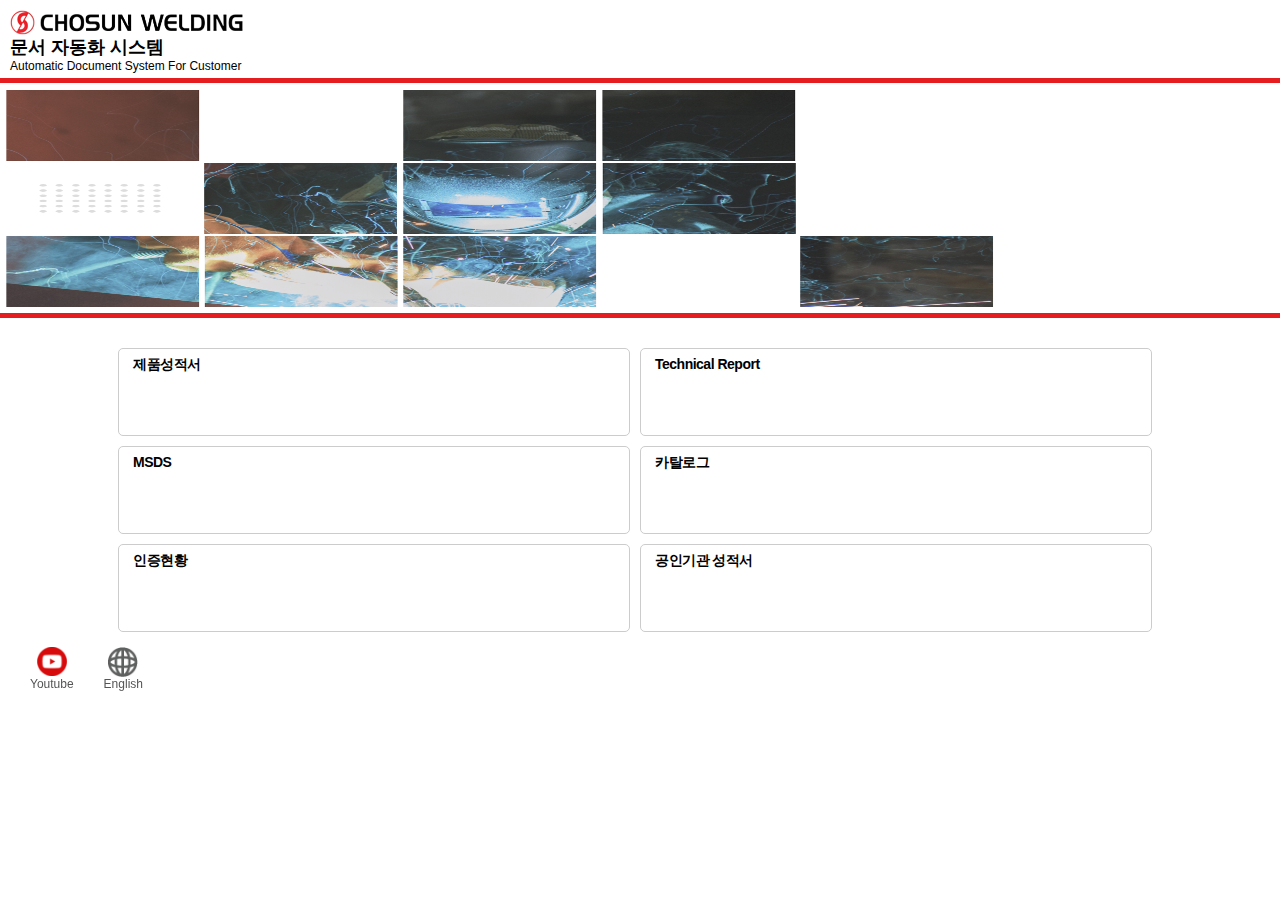
<file: index.html>
<!DOCTYPE html>
<html lang="ko">

<head>
  <meta charset="UTF-8">
  <meta name="viewport" content="width=device-width, initial-scale=1.0">
  <link rel="stylesheet" href="style.css">
  <!-- 아이콘(폰트어썸) CDN -->
  <link rel="stylesheet" href="https://cdnjs.cloudflare.com/ajax/libs/font-awesome/6.4.2/css/all.min.css"
    integrity="sha512-z3gLpd7yknf1YoNbCzqRKc4qyor8gaKU1qmn+CShxbuBusANI9QpRohGBreCFkKxLhei6S9CQXFEbbKuqLg0DA=="
    crossorigin="anonymous" referrerpolicy="no-referrer" />
  <title>|| 조선선재 ADC 시스템 ||</title>
  <script defer src="./main.js"></script>
</head>

<body>
  <div class="container">
    <div class="headerContainer">
      <div class="pageHeader"><img class="logo" src="./image/logo.png" alt="">
        <span>문서 자동화 시스템</span>
        <h1>Automatic Document System For Customer</h1>
      </div>
    </div>
    <ul id="panels" class="panels">
      <li><img class="mainBg" src="./image/main_bg1.png" alt=""></li>
      <li><img class="mainBg" src="./image/main_bg2.png" alt=""></li>
      <li><img class="mainBg" src="./image/main_bg3.png" alt=""></li>
      <li><img class="mainBg" src="./image/main_bg4.png" alt=""></li>
    </ul>
    <div class="menuContainer">
      <div class="menuSection">
        <a href="prodTestRept.html" id="productCert">
          <span>제품성적서</span>
          <i class="fa-solid fa-file-signature"></i>
        </a>
        <a href="technicalReport.html" id="techRep">
          <span>Technical Report</span>
          <i class="fa-solid fa-clipboard"></i>
        </a>

        <a href="technicalReport.html" id="msds">
          <span>MSDS</span>
          <i class="fa-solid fa-triangle-exclamation"></i>
        </a>
        <a href="technicalReport.html" id="catalog">
          <span>카탈로그</span>
          <i class="fa-brands fa-readme"></i>
        </a>
        <a href="certifiStatus.html" id="cert">
          <span>인증현황</span>
          <i class="fa-solid fa-file-circle-check"></i>
        </a>
        <a href="technicalReport.html" class="qualOff">
          <span>공인기관 성적서</span>
          <i class="fa-solid fa-file-invoice"></i>
        </a>
      </div>
      <div class="icons">
        <a class="youtube" href="https://youtube.com/@chosunwelding6424?si=YN8_MplIK7B6LIyU">
          <img class="youtubeIcon" src="./image/youtubeicon.png" alt="">
          <span>Youtube</span>
        </a>
        <a class="languege" href="#">
          <img class="langIcon" src="./image/lang_icon.png" alt="">
          <span>English</span>
        </a>
      </div>
    </div>
  </div>
  </div>
</body>

</html>
</file>
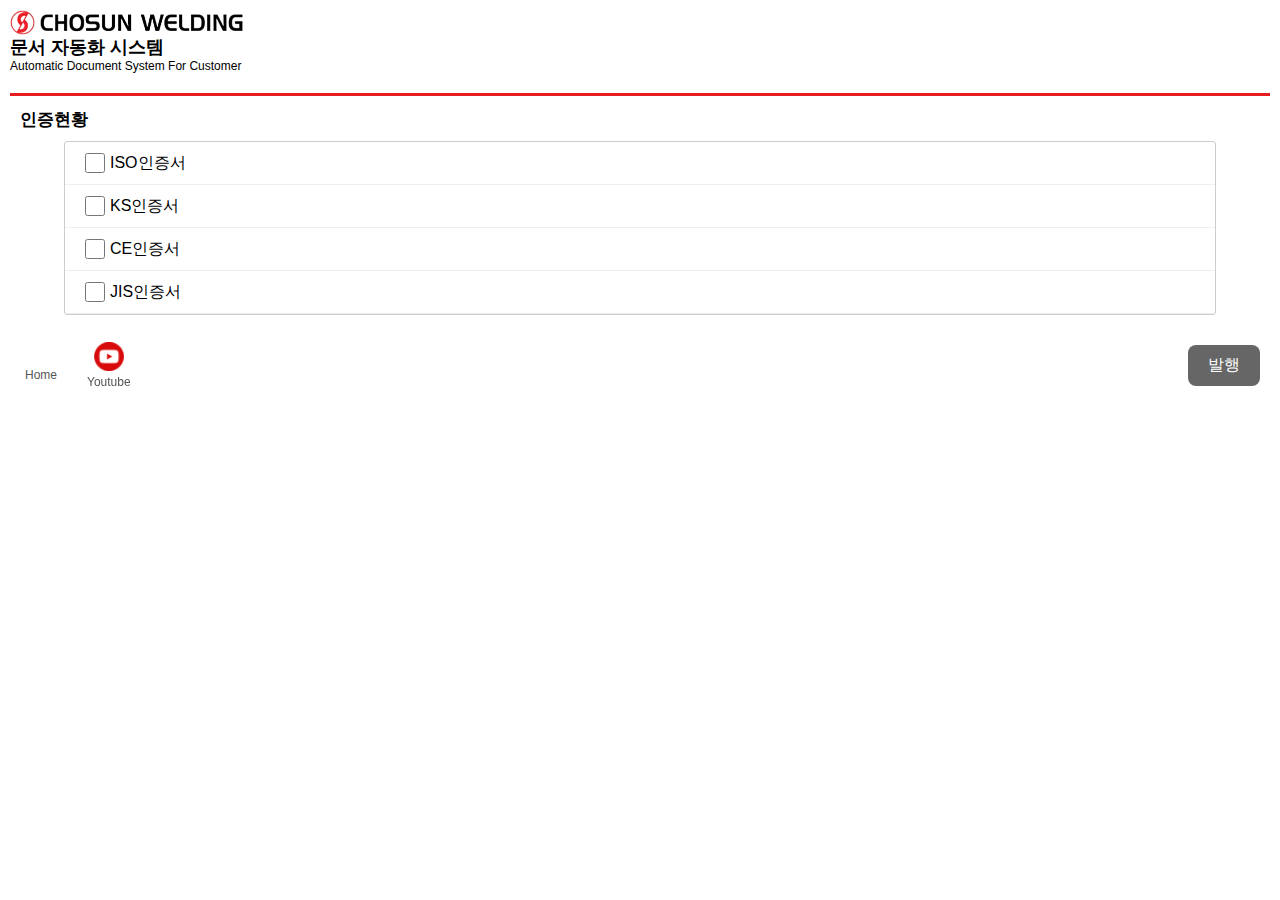
<file: certficationStatus.html>
<!DOCTYPE html>
<html lang="en">

<head>
  <meta charset="UTF-8">
  <meta name="viewport" content="width=device-width, initial-scale=1.0">
  <title>인증현황</title>
  <link rel="stylesheet" href="style.css">
  <link rel="stylesheet" href="https://cdnjs.cloudflare.com/ajax/libs/font-awesome/6.4.2/css/all.min.css"
    integrity="sha512-z3gLpd7yknf1YoNbCzqRKc4qyor8gaKU1qmn+CShxbuBusANI9QpRohGBreCFkKxLhei6S9CQXFEbbKuqLg0DA=="
    crossorigin="anonymous" referrerpolicy="no-referrer" />
</head>

<body>
  <div class="container">
    <div class="pageHeader"><img class="logo" src="./image/logo.png" alt="">
      <span>문서 자동화 시스템</span>
      <h1>Automatic Document System For Customer</h1>
    </div>
    <div class="bodyContainer">
      <h2 class="pageTitle">인증현황</h2>
      <div class="downloadList">
        <div>
          <label for=""></label>
          <input type="checkbox" name="" id=""> ISO인증서
        </div>
        <div class="ksCertification">
          <label for=""></label>
          <input type="checkbox" name="" id=""> KS인증서
        </div>
        <div class="thickType">
          <label for="">선경</label>
          <input type="text" name="" id="" placeholder="선경입력" required>
        </div>
        <div>
          <label for=""></label>
          <input type="checkbox" name="" id=""> CE인증서
        </div>
        <div>
          <label for=""></label>
          <input type="checkbox" name="" id=""> JIS인증서
        </div>
      </div>
      <!-- 발행버튼 눌렀을 때 팝업 Sheet -->
      <div class="downloadSheet" id="downloadSheet">
        <div class="popBtns">
          <button class="editBtn">수정하기</button>
          <button class="popDownBtn">발행하기</button>
        </div>
        <ul class="sheetContent">
          <li>
            <input type="radio" name="publish" id="sendEmail">
            <label for="sendEmail"></label>
            <i class="fa-solid fa-envelope"></i>이메일전송
            <input type="text" placeholder="여기에 메일주소입력" required style="padding-left: 10px;">
          </li>
          <li>
            <input type="radio" name="publish" id="downFile">
            <label for="downFile"></label>
            <i class="fa-solid fa-file-arrow-down"></i>이 기기에 파일 저장
          </li>
        </ul>
      </div>
    </div>
    <div class="btns">
      <div class="icons">
        <a href="index.html" class="home">
          <i class="fa-solid fa-house"></i>
          <span>Home</span>
        </a>
        <a href="#" class="youtube">
          <img class="youtubeIcon" src="./image/youtubeicon.png" alt=""><span>Youtube</span>
        </a>
      </div>
      <button class="homeDownBtn" id="homeDownBtn">발행</button>
    </div>
  </div>
</body>
<script>
  const homeDownBtn = document.getElementById('homeDownBtn');
  const bottomSheet = document.getElementById('downloadSheet');
  const editBtn = document.querySelector('.editBtn');
  const ksCertification = document.querySelector('.ksCertification input[type="checkbox"]');
  const thickType = document.querySelector('.thickType');

  homeDownBtn.addEventListener('click', () => {
    bottomSheet.classList.toggle('active');
    document.body.style.pointerEvents = "none";
    bottomSheet.style.pointerEvents = "auto";
  });

  editBtn.addEventListener('click', () => {
    bottomSheet.classList.remove('active');
    document.body.style.pointerEvents = "auto";
  });

  ksCertification.addEventListener("change", () => {
    thickType.classList.toggle("active", ksCertification.checked);
  });
</script>

</html>
</file>
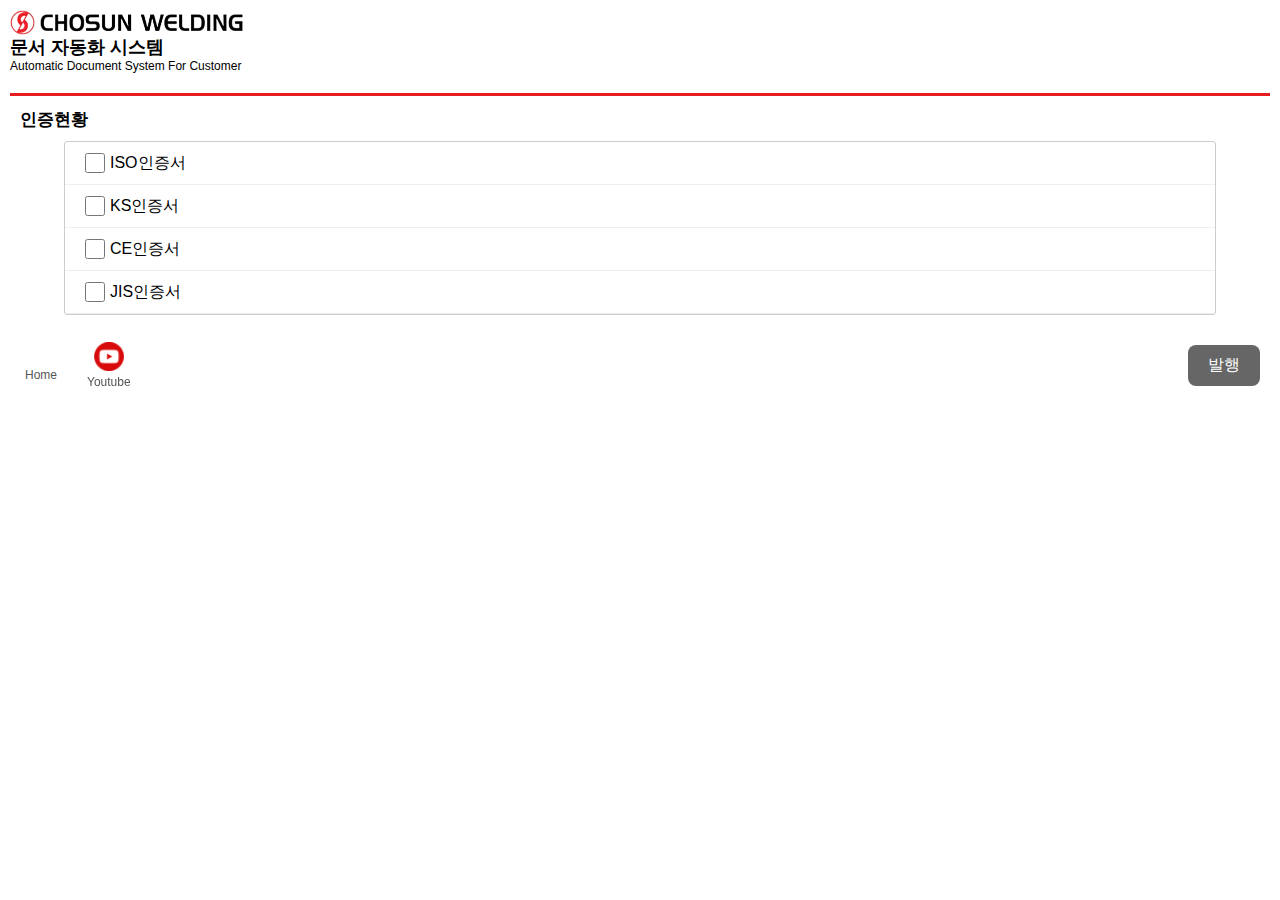
<file: certifiStatus.html>
<!DOCTYPE html>
<html lang="ko">

<head>
  <meta charset="UTF-8">
  <meta name="viewport" content="width=device-width, initial-scale=1.0">
  <title>인증현황</title>
  <link rel="stylesheet" href="style.css">
  <!-- 아이콘(폰트어썸) CDN -->
  <link rel="stylesheet" href="https://cdnjs.cloudflare.com/ajax/libs/font-awesome/6.4.2/css/all.min.css"
    integrity="sha512-z3gLpd7yknf1YoNbCzqRKc4qyor8gaKU1qmn+CShxbuBusANI9QpRohGBreCFkKxLhei6S9CQXFEbbKuqLg0DA=="
    crossorigin="anonymous" referrerpolicy="no-referrer" />
  <script defer src="./main.js"></script>
</head>

<body>
  <div class="container">
    <div class="pageHeader"><img class="logo" src="./image/logo.png" alt="">
      <span>문서 자동화 시스템</span>
      <h1>Automatic Document System For Customer</h1>
    </div>
    <div class="bodyContainer">
      <h2 class="pageTitle">인증현황</h2>
      <div class="downloadList">
        <div>
          <label for=""></label>
          <input type="checkbox" name="" id=""> ISO인증서
        </div>
        <div class="ksCertification">
          <label for=""></label>
          <input type="checkbox" name="" id=""> KS인증서
        </div>
        <div class="thickType">
          <label for="">선경 :</label>
          <input type="text" name="" id="" placeholder="입력" required>
        </div>
        <div>
          <label for=""></label>
          <input type="checkbox" name="" id=""> CE인증서
        </div>
        <div>
          <label for=""></label>
          <input type="checkbox" name="" id=""> JIS인증서
        </div>
      </div>
      <!-- 발행버튼 눌렀을 때 팝업 Sheet -->
      <div class="downloadSheet" id="downloadSheet">
        <div class="popBtns">
          <button class="editBtn">수정하기</button>
          <button class="popDownBtn">발행하기</button>
        </div>
        <ul class="sheetContent">
          <li>
            <input type="radio" name="publish" id="sendEmail">
            <label for="sendEmail"></label>
            <i class="fa-solid fa-envelope"></i>이메일전송
            <input type="text" placeholder="여기에 메일주소입력" required style="padding-left: 10px;">
          </li>
          <li>
            <input type="radio" name="publish" id="downFile">
            <label for="downFile"></label>
            <i class="fa-solid fa-file-arrow-down"></i>이 기기에 파일 저장
          </li>
        </ul>
      </div>
    </div>
    <!-- 화면 하단 버튼 -->
    <div class="btns">
      <div class="icons">
        <a href="index.html" class="home">
          <i class="fa-solid fa-house"></i>
          <span>Home</span>
        </a>
        <a href="https://youtube.com/@chosunwelding6424?si=YN8_MplIK7B6LIyU" class="youtube">
          <img class="youtubeIcon" src="./image/youtubeicon.png" alt=""><span>Youtube</span>
        </a>
      </div>
      <button class="homeDownBtn" id="homeDownBtn">발행</button>
    </div>
  </div>
</body>

</html>
</file>
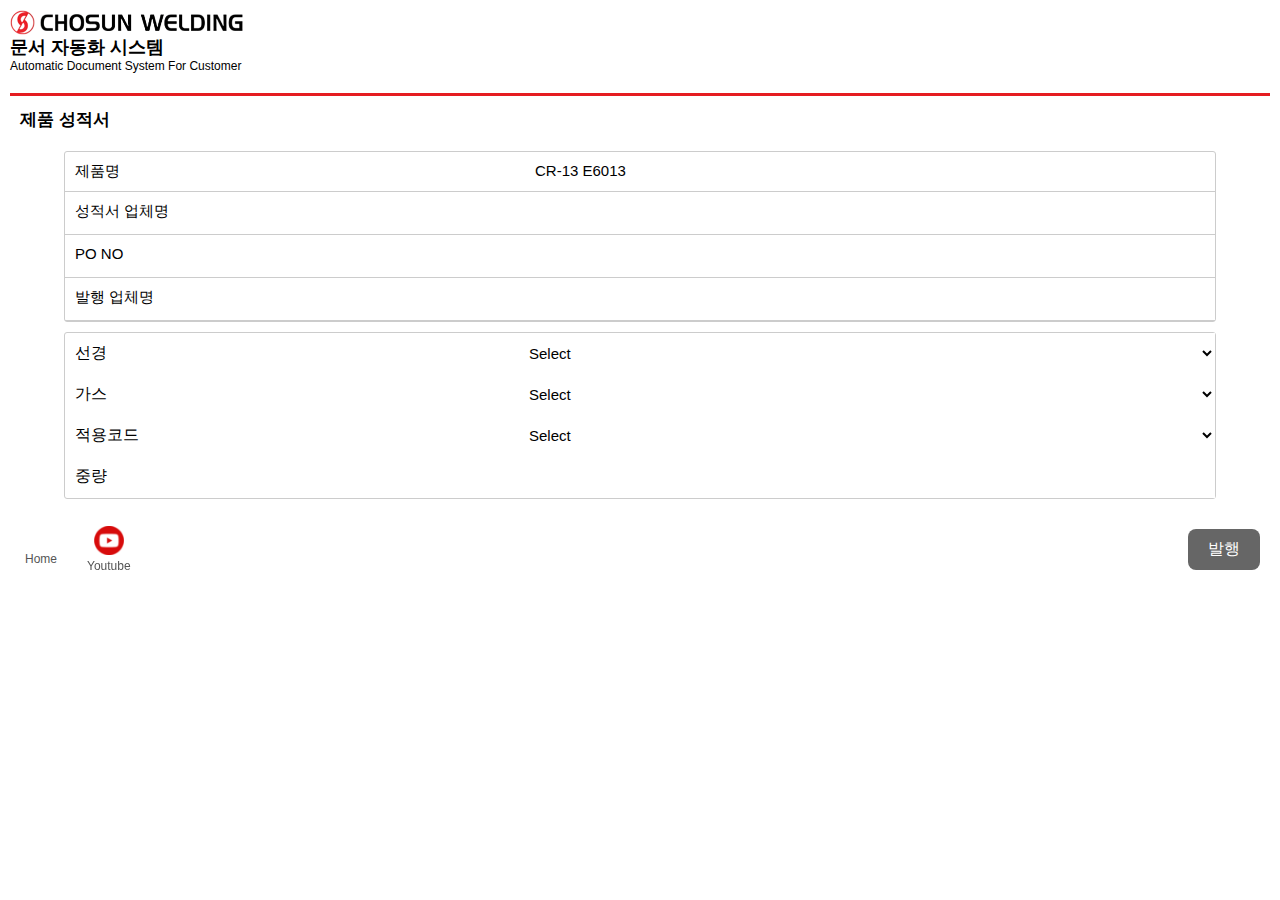
<file: prodTestRept.html>
<!DOCTYPE html>
<html lang="ko">

<head>
  <meta charset="UTF-8">
  <meta name="viewport" content="width=device-width, initial-scale=1.0">
  <title>제품성적서</title>
  <link rel="stylesheet" href="style.css">
  <!-- 아이콘(폰트어썸) CDN -->
  <link rel="stylesheet" href="https://cdnjs.cloudflare.com/ajax/libs/font-awesome/6.4.2/css/all.min.css"
    integrity="sha512-z3gLpd7yknf1YoNbCzqRKc4qyor8gaKU1qmn+CShxbuBusANI9QpRohGBreCFkKxLhei6S9CQXFEbbKuqLg0DA=="
    crossorigin="anonymous" referrerpolicy="no-referrer" />
  <script defer src="./main.js"></script>
</head>

<body>
  <div class="container">
    <div class="pageHeader"><img class="logo" src="./image/logo.png" alt="">
      <span>문서 자동화 시스템</span>
      <h1>Automatic Document System For Customer</h1>
    </div>
    <div class="bodyContainer">
      <h2 class="pageTitle">제품 성적서</h2>
      <div class="prodTestReptContents">
        <div class="topInput">
          <div>
            <span class="title">제품명</span>
            <span class="productName">CR-13 E6013</span>
          </div>
          <div>
            <label for="">성적서 업체명</label>
            <input class="focus" type="text">
          </div>
          <div>
            <label for="">PO NO</label>
            <input type="text">
          </div>
          <div>
            <label for="">발행 업체명</label>
            <input type="text">
          </div>
        </div>
        <div class="selectSection">
          <div>
            <label for="">선경</label>
            <select name="" id="">
              <option value="select">Select</option>
              <option value="1.2mm">1.2mm</option>
              <option value="1.6mm">1.6mm</option>
              <option value="3.2mm">3.2mm</option>
              <option value="4.0mm">4.0mm</option>
            </select>
          </div>
          <div>
            <label for="">가스</label>
            <select name="" id="">
              <option value="select">Select</option>
              <option value="C">C</option>
              <option value="C/M">C/M</option>
              <option value="M">M</option>
            </select>
          </div>
          <div>
            <label for="">적용코드</label>
            <select name="" id="">
              <option value="select">Select</option>
              <option value="">1</option>
              <option value="">2</option>
              <option value="">3</option>
              <option value="">4</option>
            </select>
          </div>
          <div>
            <label for="">중량</label>
            <input type="text">
          </div>
        </div>
      </div>
    </div>
    <div class="btns">
      <div class="icons">
        <a href="index.html" class="home">
          <i class="fa-solid fa-house"></i>
          <span>Home</span>
        </a>
        <a href="https://youtube.com/@chosunwelding6424?si=YN8_MplIK7B6LIyU" class="youtube">
          <img class="youtubeIcon" src="./image/youtubeicon.png" alt=""><span>Youtube</span>
        </a>
      </div>
      <button class="homeDownBtn" id="homeDownBtn">발행</button>
    </div>
  </div>
  <!-- 발행버튼 눌렀을 때 팝업 Sheet -->
  <div class="downloadSheet" id="downloadSheet">
    <div class="popBtns">
      <button class="editBtn">수정하기</button>
      <button class="popDownBtn">발행하기</button>
    </div>
    <ul class="sheetContent">
      <li>
        <input type="radio" name="publish" id="sendEmail">
        <label for="sendEmail"></label>
        <i class="fa-solid fa-envelope"></i>이메일전송
        <input type="text" placeholder="여기에 메일주소입력" required style="padding-left: 10px;">
      </li>
      <li>
        <input type="radio" name="publish" id="downFile">
        <label for="downFile"></label>
        <i class="fa-solid fa-file-arrow-down"></i>이 기기에 파일 저장
      </li>
    </ul>
  </div>
</body>

</html>
</file>
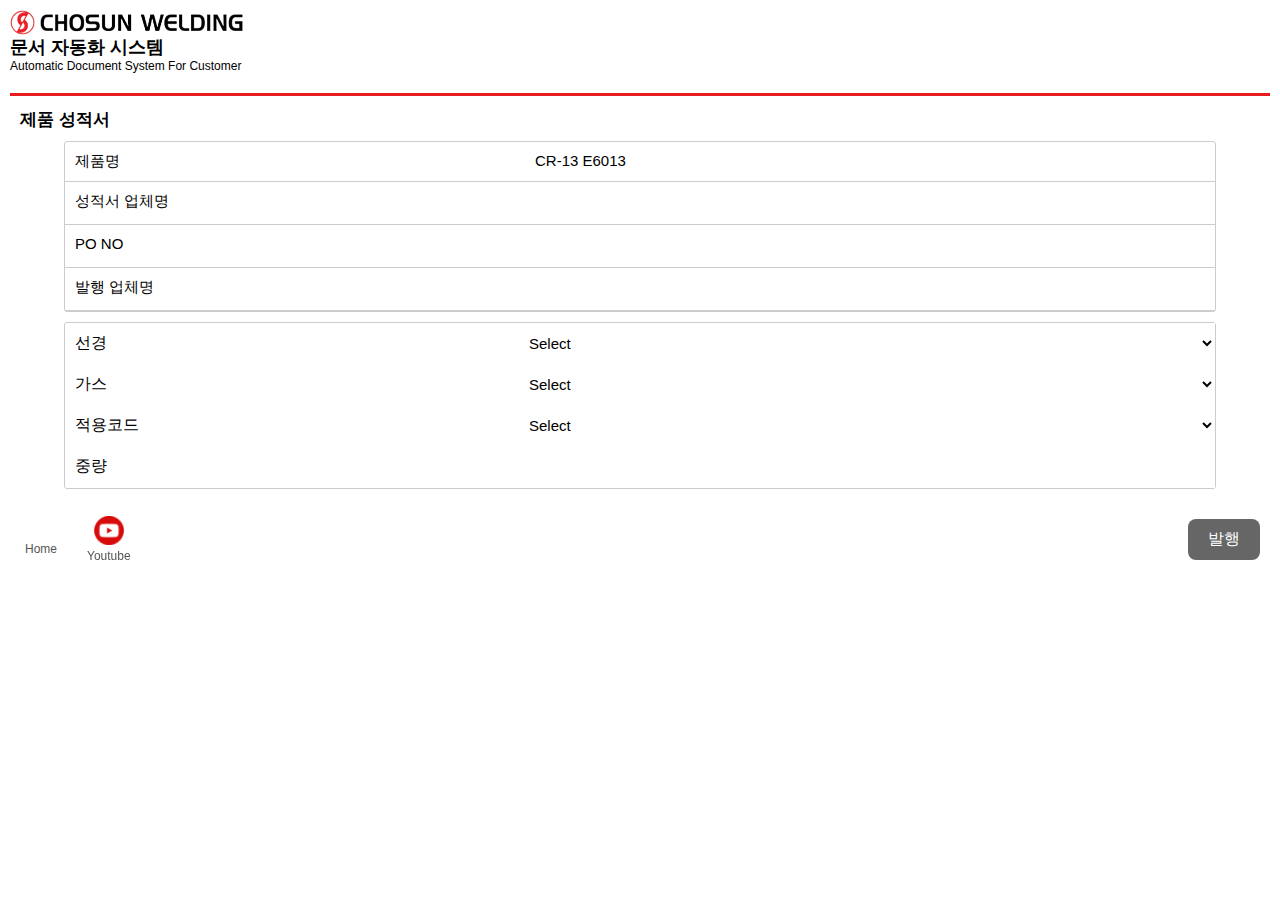
<file: productCert.html>
<!DOCTYPE html>
<html lang="en">

<head>
  <meta charset="UTF-8">
  <meta name="viewport" content="width=device-width, initial-scale=1.0">
  <title>제품성적서</title>
  <link rel="stylesheet" href="style.css">
  <link rel="stylesheet" href="https://cdnjs.cloudflare.com/ajax/libs/font-awesome/6.4.2/css/all.min.css"
    integrity="sha512-z3gLpd7yknf1YoNbCzqRKc4qyor8gaKU1qmn+CShxbuBusANI9QpRohGBreCFkKxLhei6S9CQXFEbbKuqLg0DA=="
    crossorigin="anonymous" referrerpolicy="no-referrer" />
</head>

<body>
  <div class="container">
    <div class="pageHeader"><img class="logo" src="./image/logo.png" alt="">
      <span>문서 자동화 시스템</span>
      <h1>Automatic Document System For Customer</h1>
    </div>
    <div class="bodyContainer">
      <h2 class="pageTitle">제품 성적서</h2>
      <div class="topInput">
        <div>
          <span class="title">제품명</span>
          <span class="productName">CR-13 E6013</span>
        </div>
        <div>
          <label for="">성적서 업체명</label>
          <input class="focus" type="text">
        </div>
        <div>
          <label for="">PO NO</label>
          <input type="text">
        </div>
        <div>
          <label for="">발행 업체명</label>
          <input type="text">
        </div>
      </div>
      <div class="selectSection">
        <div>
          <label for="">선경</label>
          <select name="" id="">
            <option value="select">Select</option>
            <option value="1.2mm">1.2mm</option>
            <option value="1.6mm">1.6mm</option>
            <option value="3.2mm">3.2mm</option>
            <option value="4.0mm">4.0mm</option>
          </select>
        </div>
        <div>
          <label for="">가스</label>
          <select name="" id="">
            <option value="select">Select</option>
            <option value="C">C</option>
            <option value="C/M">C/M</option>
            <option value="M">M</option>
          </select>
        </div>
        <div>
          <label for="">적용코드</label>
          <select name="" id="">
            <option value="select">Select</option>
            <option value="">1</option>
            <option value="">2</option>
            <option value="">3</option>
            <option value="">4</option>
          </select>
        </div>
        <div>
          <label for="">중량</label>
          <input type="text">
        </div>
      </div>
    </div>
    <div class="btns">
      <div class="icons">
        <a href="index.html" class="home">
          <i class="fa-solid fa-house"></i>
          <span>Home</span>
        </a>
        <a href="#" class="youtube">
          <img class="youtubeIcon" src="./image/youtubeicon.png" alt=""><span>Youtube</span>
        </a>
      </div>
      <button class="homeDownBtn" id="homeDownBtn">발행</button>
    </div>
  </div>
  <!-- 발행버튼 눌렀을 때 팝업 Sheet -->
  <div class="downloadSheet" id="downloadSheet">
    <div class="popBtns">
      <button class="editBtn">수정하기</button>
      <button class="popDownBtn">발행하기</button>
    </div>
    <ul class="sheetContent">
      <li>
        <input type="radio" name="publish" id="sendEmail">
        <label for="sendEmail"></label>
        <i class="fa-solid fa-envelope"></i>이메일전송
        <input type="text" placeholder="여기에 메일주소입력" required style="padding-left: 10px;">
      </li>
      <li>
        <input type="radio" name="publish" id="downFile">
        <label for="downFile"></label>
        <i class="fa-solid fa-file-arrow-down"></i>이 기기에 파일 저장
      </li>
    </ul>
  </div>
</body>
<script>
  const homeDownBtn = document.getElementById('homeDownBtn');
  const bottomSheet = document.getElementById('downloadSheet');
  const editBtn = document.querySelector('.editBtn');

  homeDownBtn.addEventListener('click', () => {
    bottomSheet.classList.toggle('active');
    document.body.style.pointerEvents = "none";
    bottomSheet.style.pointerEvents = "auto";
  });

  editBtn.addEventListener('click', () => {
    bottomSheet.classList.remove('active');
    document.body.style.pointerEvents = "auto";
  })
</script>

</html>
</file>
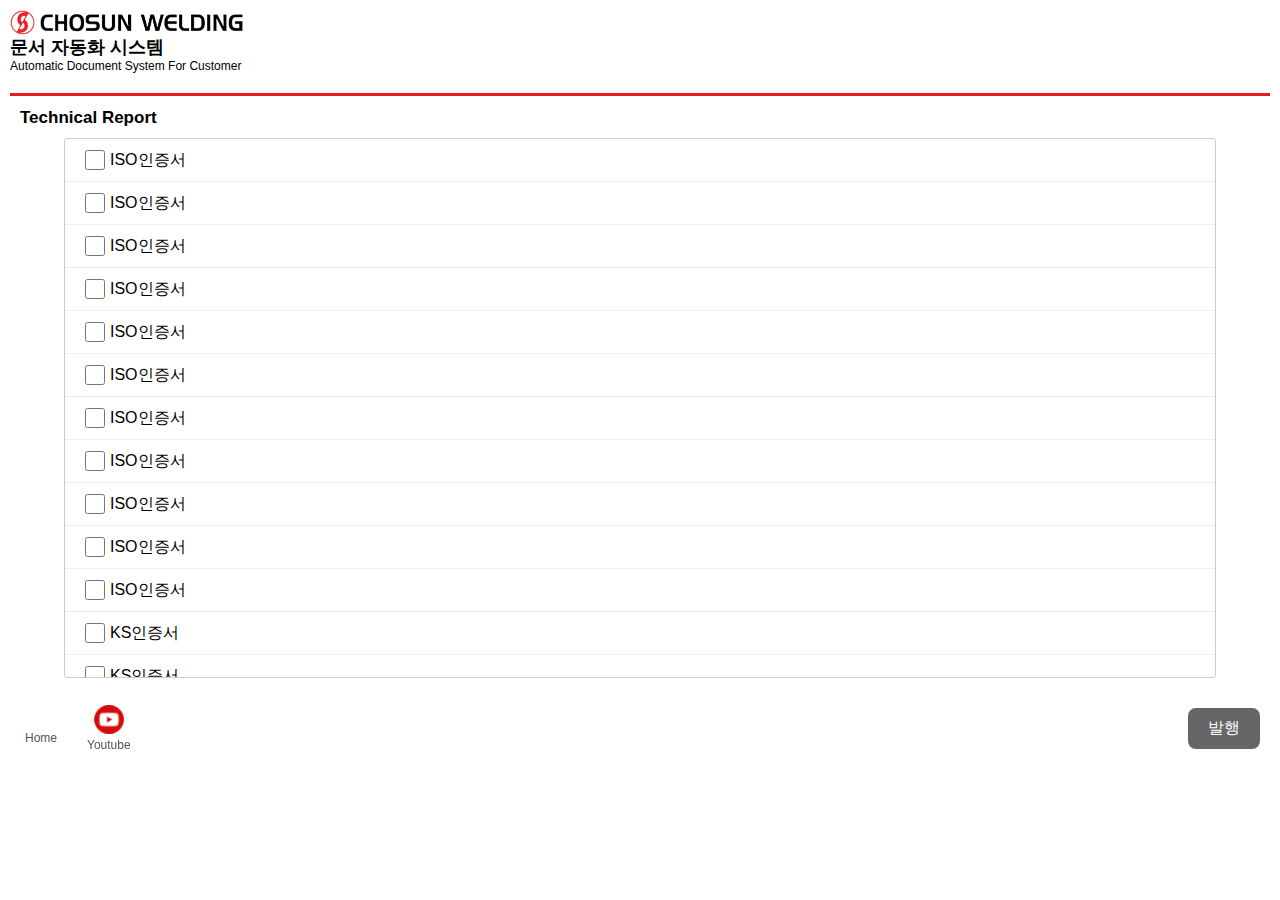
<file: technicalReport.html>
<!DOCTYPE html>
<html lang="ko">

<head>
  <meta charset="UTF-8">
  <meta name="viewport" content="width=device-width, initial-scale=1.0">
  <title>Technical Report</title>
  <link rel="stylesheet" href="style.css">
  <!-- 아이콘(폰트어썸) CDN -->
  <link rel="stylesheet" href="https://cdnjs.cloudflare.com/ajax/libs/font-awesome/6.4.2/css/all.min.css"
    integrity="sha512-z3gLpd7yknf1YoNbCzqRKc4qyor8gaKU1qmn+CShxbuBusANI9QpRohGBreCFkKxLhei6S9CQXFEbbKuqLg0DA=="
    crossorigin="anonymous" referrerpolicy="no-referrer" />
  <script defer src="./main.js"></script>
</head>

<body>
  <div class="container">
    <div class="pageHeader"><img class="logo" src="./image/logo.png" alt="">
      <span>문서 자동화 시스템</span>
      <h1>Automatic Document System For Customer</h1>
    </div>
    <div class="bodyContainer">
      <h2 class="pageTitle">Technical Report</h2>
      <div class="downloadList">
        <div>
          <label for=""></label>
          <input type="checkbox" name="" id=""> ISO인증서
        </div>
        <div>
          <label for=""></label>
          <input type="checkbox" name="" id=""> ISO인증서
        </div>
        <div>
          <label for=""></label>
          <input type="checkbox" name="" id=""> ISO인증서
        </div>
        <div>
          <label for=""></label>
          <input type="checkbox" name="" id=""> ISO인증서
        </div>
        <div>
          <label for=""></label>
          <input type="checkbox" name="" id=""> ISO인증서
        </div>
        <div>
          <label for=""></label>
          <input type="checkbox" name="" id=""> ISO인증서
        </div>
        <div>
          <label for=""></label>
          <input type="checkbox" name="" id=""> ISO인증서
        </div>
        <div>
          <label for=""></label>
          <input type="checkbox" name="" id=""> ISO인증서
        </div>
        <div>
          <label for=""></label>
          <input type="checkbox" name="" id=""> ISO인증서
        </div>
        <div>
          <label for=""></label>
          <input type="checkbox" name="" id=""> ISO인증서
        </div>
        <div>
          <label for=""></label>
          <input type="checkbox" name="" id=""> ISO인증서
        </div>
        <div>
          <label for=""></label>
          <input type="checkbox" name="" id=""> KS인증서
        </div>
        <div>
          <label for=""></label>
          <input type="checkbox" name="" id=""> KS인증서
        </div>
        <div>
          <label for=""></label>
          <input type="checkbox" name="" id=""> KS인증서
        </div>
        <div>
          <label for=""></label>
          <input type="checkbox" name="" id=""> KS인증서
        </div>
        <div>
          <label for=""></label>
          <input type="checkbox" name="" id=""> CE인증서
        </div>
        <div>
          <label for=""></label>
          <input type="checkbox" name="" id=""> CE인증서
        </div>
        <div>
          <label for=""></label>
          <input type="checkbox" name="" id=""> CE인증서
        </div>
        <div>
          <label for=""></label>
          <input type="checkbox" name="" id=""> JIS인증서
        </div>
        <div>
          <label for=""></label>
          <input type="checkbox" name="" id=""> JIS인증서
        </div>
        <div>
          <label for=""></label>
          <input type="checkbox" name="" id=""> JIS인증서
        </div>
        <div>
          <label for=""></label>
          <input type="checkbox" name="" id=""> JIS인증서
        </div>
        <div>
          <label for=""></label>
          <input type="checkbox" name="" id=""> JIS인증서
        </div>
      </div>
      <!-- 발행버튼 눌렀을 때 팝업 Sheet -->
      <div class="downloadSheet" id="downloadSheet">
        <div class="popBtns">
          <button class="editBtn">수정하기</button>
          <button class="popDownBtn">발행하기</button>
        </div>
        <ul class="sheetContent">
          <li>
            <input type="radio" name="publish" id="sendEmail">
            <label for="sendEmail"></label>
            <i class="fa-solid fa-envelope"></i>이메일전송
            <input type="text" placeholder="여기에 메일주소입력" required style="padding-left: 10px;">
          </li>
          <li>
            <input type="radio" name="publish" id="downFile">
            <label for="downFile"></label>
            <i class="fa-solid fa-file-arrow-down"></i>이 기기에 파일 저장
          </li>
        </ul>
      </div>
    </div>
    <div class="btns">
      <div class="icons">
        <a href="index.html" class="home">
          <i class="fa-solid fa-house"></i>
          <span>Home</span>
        </a>
        <a href="https://youtube.com/@chosunwelding6424?si=YN8_MplIK7B6LIyU" class="youtube">
          <img class="youtubeIcon" src="./image/youtubeicon.png" alt=""><span>Youtube</span>
        </a>
      </div>
      <button class="homeDownBtn" id="homeDownBtn">발행</button>
    </div>
  </div>
</body>

</html>
</file>
<file: style.css>
@charset 'utf-8';


/* default css */
* {
  margin: 0;
  padding: 0;
  box-sizing: border-box;
  font-family: Arial, sans-serif;
}

a {
  text-decoration: none;
}

li,
ol,
ul {
  list-style: none;
}


/* 상단 회사로고 및 header 공통 부분 */
body {
  background-color: #fff;
}

.container {
  position: relative;
  width: 100%;
  height: 100vh;
}

.pageHeader {
  display: flex;
  flex-direction: column;
  align-items: flex-start;
  padding: 10px 10px 5px;
}

.pageHeader .logo {
  object-fit: contain;
  height: 25px;
}

.pageHeader h1 {
  font-size: 12px;
  font-weight: normal;
}

.pageHeader span {
  font-size: 18px;
  font-weight: bold;
}

/* panel 이미지 슬라이드 부분 */
.panels {
  position: relative;
  width: 100%;
  height: 15em;
  margin-bottom: 20px;
  border-top: 5px solid #E51D21;
  border-bottom: 5px solid #E51D21;
}

.panels li {
  position: absolute;
  display: flex;
  top: 0;
  left: 0;
  justify-content: center;
  opacity: 0;
  max-width: 1000px;
  width: 100%;
  height: 100%;
  transition: opacity 1s;
  overflow: hidden;
  padding-top: 5px;
  padding-bottom: 5px;
  z-index: 2;
}

.panels li.on {
  opacity: 1;
}

.mainBg {
  width: 100%;
  opacity: 0.9;
}

/* 메인페이지 메뉴 버튼 부분 */
.menuContainer {
  position: absolute;
  z-index: 3;
  width: 100%;
  min-height: 42%;
  height: calc(69% - 83px);
}

.menuContainer .menuSection {
  position: relative;
}

.menuContainer .menuSection {
  display: flex;
  justify-content: center;
  align-items: center;
  flex-wrap: wrap;
}

.menuContainer .menuSection a {
  display: flex;
  flex-direction: column;
  position: relative;
  width: 40%;
  height: 5.5em;
  color: #000;
  border: 1px solid #ccc;
  border-radius: 5px;
  margin-top: 10px;
  margin-right: 10px;
  padding: 7px;
}

.menuContainer .menuSection a span {
  text-align: left;
  margin-left: 7px;
  font-size: 14px;
  font-weight: bold;
  letter-spacing: -0.5px;
}

.menuContainer .menuSection a i {
  font-size: 40px;
  color: #555;
  text-align: center;
  position: absolute;
  width: 40%;
  left: 50%;
  bottom: 10px;
}


/* subpage css */
h2.pageTitle {
  position: relative;
  font-size: 17px;
  margin: 30px 0 10px 20px;
}

h2.pageTitle::after {
  position: absolute;
  top: -15px;
  left: -10px;
  content: '';
  width: 100%;
  height: 3px;
  background: #E51D21;
}


/* 제품성적서 page css */
.prodTestReptContents {
  max-height: 60vh;
  overflow: scroll;
}

.topInput {
  display: flex;
  flex-direction: column;
  width: 90%;
  height: 100%;
  margin: 10px auto;
  border: 1px solid #ccc;
  border-radius: 3px;
}

.topInput div {
  display: flex;
  justify-content: space-between;
  border-bottom: 1px solid #ccc;
  font-size: 15px;
}

.topInput:last-child {
  border-bottom: none;
}

.topInput div .title,
label {
  padding: 10px;
}

.topInput div .productName {
  padding: 10px;
  width: 60%;
}

div input {
  border: none;
  width: 60%;
  height: 42px;
  padding: 10px;
}

.selectSection {
  display: flex;
  flex-direction: column;
  width: 90%;
  height: 100%;
  margin: 10px auto;
  border: 1px solid #ccc;
  border-radius: 3px;
}

.selectSection select {
  border: none;
  width: 60%;
  background-color: #fff;
  font-size: 15px;
}

.selectSection div {
  display: flex;
  justify-content: space-between;
}

/* 홈화면의 발행버튼 */
.homeDownBtn {
  position: relative;
  margin: 20px;
  padding: 10px 20px;
  background: #666;
  color: #fff;
  border: none;
  border-radius: 8px;
  cursor: pointer;
  font-size: 16px;
}

/* 발행버튼 눌렀을 때 팝업 Sheet */
.downloadSheet {
  position: fixed;
  bottom: -100%;
  left: 0;
  width: 100%;
  height: 25%;
  min-height: 170px;
  background: #fff;
  box-shadow: 0 -4px 10px rgba(0, 0, 0, 0.1);
  border-top-left-radius: 16px;
  border-top-right-radius: 16px;
  transition: bottom 0.3s ease-in-out;
  z-index: 100;
}

.downloadSheet.active {
  bottom: 0;
}

.popBtns {
  display: flex;
  justify-content: space-between;
}

.editBtn,
.popDownBtn {
  padding: 10px 20px;
  border-radius: 10px;
  margin: 3px 5px;
  font-size: 15px;
  border: none;
}

.popDownBtn {
  background: #007bff;
  color: #fff;
}

.sheetContent {
  padding: 10px;
}

.sheetContent li {
  display: flex;
  align-items: center;
  border-bottom: 1px solid #f0f0f0;
  height: 50px;
  font-size: 0.98em;
  cursor: pointer;
}

.sheetContent li:hover {
  background: #f9f9f9;
}

/* 라디오 버튼 체크박스처럼 css */
.sheetContent li input[type="radio"] {
  display: none;
}

.sheetContent li input[type="radio"]+label {
  display: inline-block;
  width: 20px;
  height: 20px;
  margin: 0 8px;
  border: 1px solid #000;
  border-radius: 3px;
  background-color: #fff;
  cursor: pointer;
}

/* 선택된 상태 */
.sheetContent li input[type="radio"]:checked+label {
  background-color: #007bff;
  border-color: #007bff;
}

/* 선택 시 내부 체크 표시 */
.sheetContent li input[type="radio"]:checked+label::after {
  content: '\f00c';
  font-family: "Font Awesome 6 Free";
  display: block;
  font-size: 20px;
  width: 20px;
  height: 20px;
  font-weight: 900;
  color: #fff;
  position: relative;
  left: -9px;
  top: -9px;
}

.sheetContent li i {
  width: 20px;
  text-align: center;
  margin-right: 5px;
  font-size: 18px;
}

/* technical report와 비슷한 페이지 공통 css */
.downloadList {
  display: flex;
  flex-direction: column;
  width: 90%;
  height: 100%;
  /* 디바이스 높이가 700px 이하이면 ui 깨짐 */
  max-height: 60vh;
  margin: 10px auto;
  border: 1px solid #ccc;
  border-radius: 3px;
  overflow: scroll;
}

.downloadList div {
  display: flex;
  align-items: center;
  border-bottom: 1px solid #eee;
}

.downloadList input {
  width: 20px;
  margin-right: 5px;
}


/* 인증현황page 개별 css */
.thickType {
  padding-left: 35px;
  background: #eee;
  display: none !important;
  transition: display .3s;
}

.thickType.active {
  display: flex !important;
}

.thickType input {
  width: 70%;
}

.thickType input::placeholder {
  color: #ddd;
}


/* subpage 하단 아이콘 공통 */
.btns {
  position: relative;
  display: flex;
  justify-content: space-between;
  width: 100%;
  ;
}

.icons {
  display: flex;
}

.home {
  display: flex;
  flex-direction: column;
  justify-content: space-around;
  margin: 15px 0px 15px 25px;
}

.home i {
  font-size: 28px;
  color: #555;
}

.home span {
  color: #555;
  font-size: 12px;
}

.youtube,
.languege {
  display: flex;
  flex-direction: column;
  justify-content: space-around;
  align-items: center;
  margin: 15px 0px 15px 30px;
  filter: grayscale(0.2);
}

.youtubeIcon,
.langIcon {
  width: 30px;
}

.youtube span,
.languege span {
  font-size: 12px;
  color: #555;
}

@media screen and (max-width: 320px) {
  .sheetContent li {
    font-size: 0.77em;
  }
}
</file>
